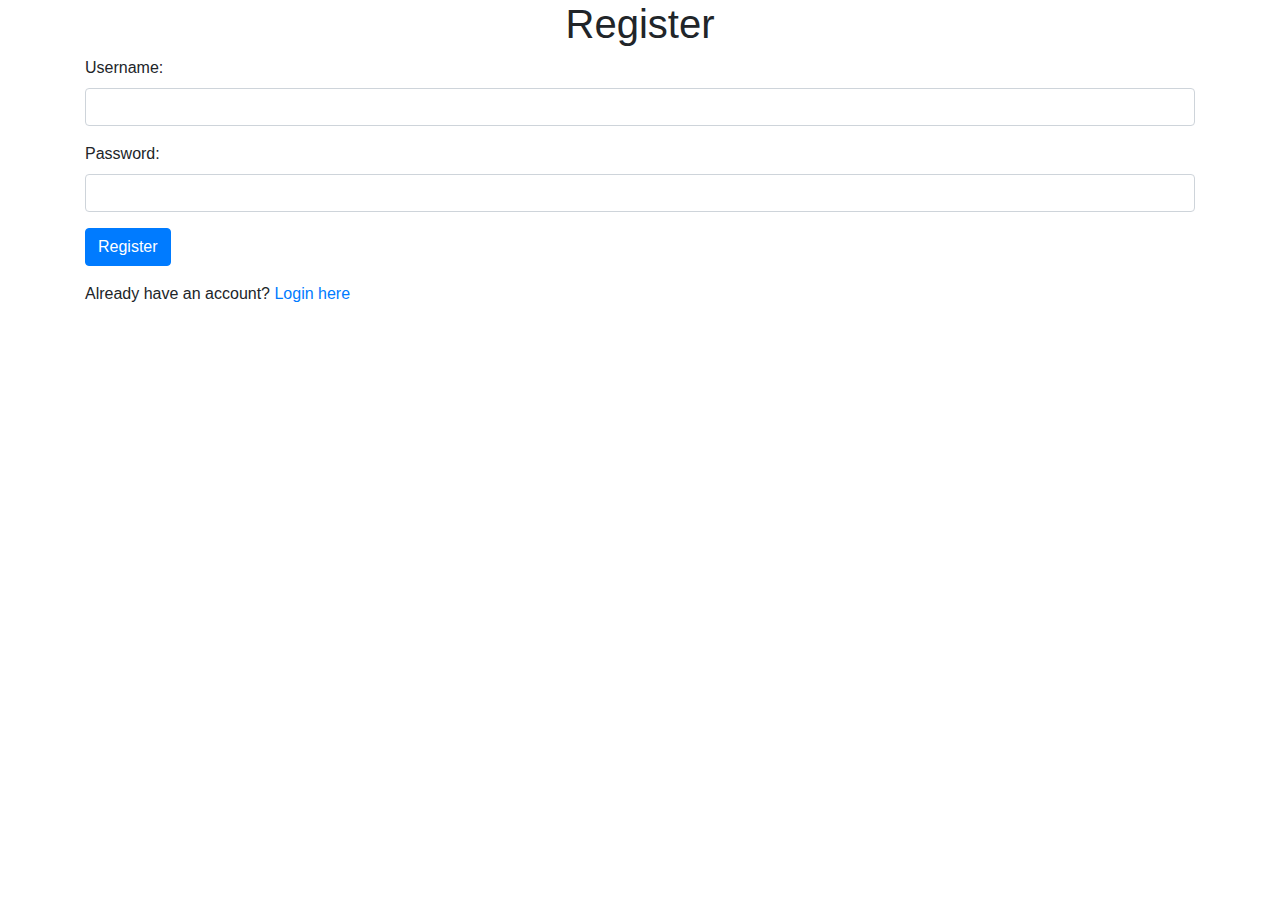
<file: templates/register.html>
<!DOCTYPE html>
<html lang="en">
<head>
    <meta charset="UTF-8">
    <meta name="viewport" content="width=device-width, initial-scale=1.0">
    <title>Register</title>
    <link href="https://maxcdn.bootstrapcdn.com/bootstrap/4.5.2/css/bootstrap.min.css" rel="stylesheet">
</head>
<body>
    <div class="container">
        <h1 class="text-center">Register</h1>
        <form action="/register" method="post">
            <div class="form-group">
                <label for="username">Username:</label>
                <input type="text" class="form-control" id="username" name="username" required>
            </div>
            <div class="form-group">
                <label for="password">Password:</label>
                <input type="password" class="form-control" id="password" name="password" required>
            </div>
            <button type="submit" class="btn btn-primary">Register</button>
        </form>
        <p class="mt-3">Already have an account? <a href="/login">Login here</a></p>
    </div>
</body>
</html>
</file>
